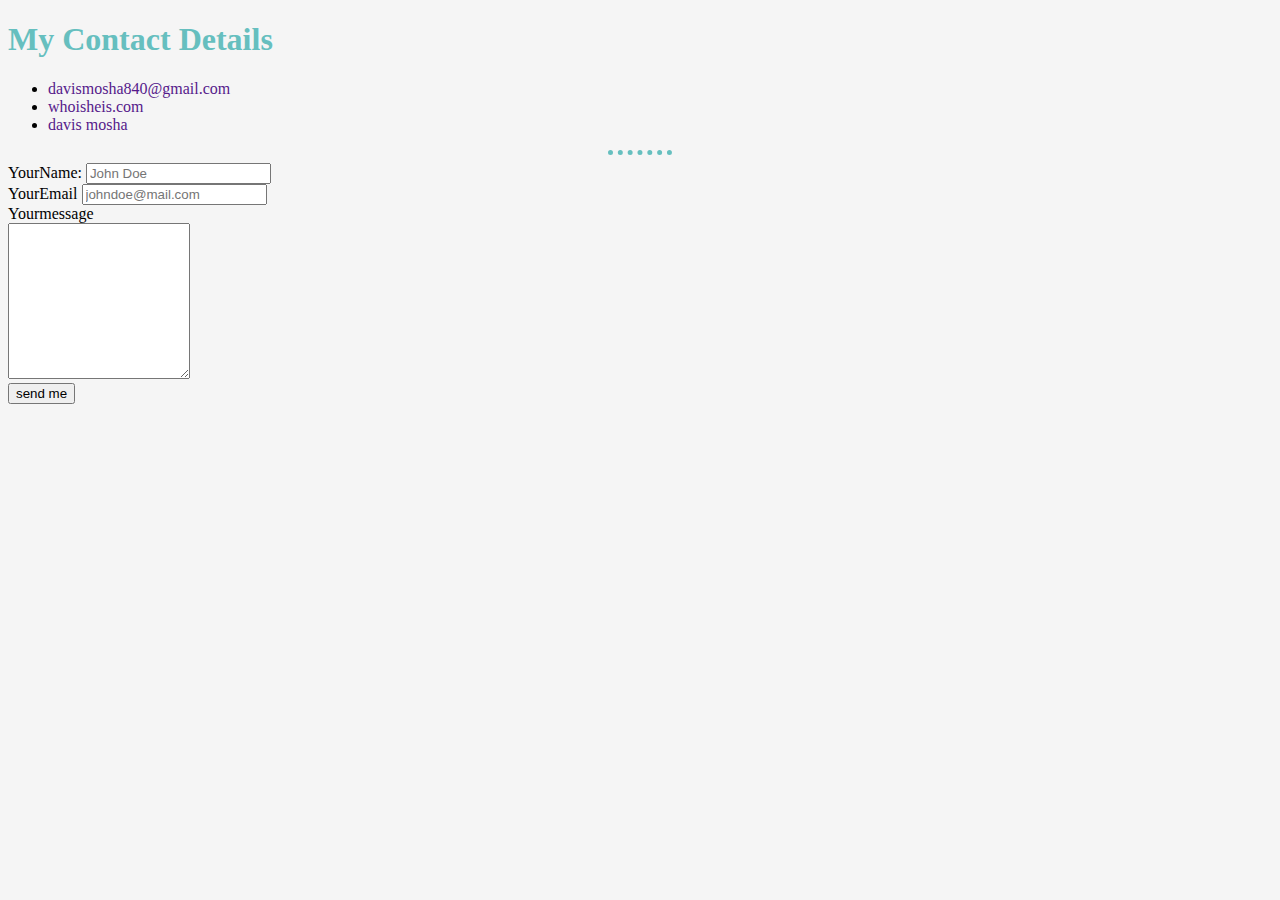
<file: contact.html>
<!DOCTYPE html>
<html lang="en">
  <head>
    <meta charset="UTF-8" />
    <meta http-equiv="X-UA-Compatible" content="IE=edge" />
    <meta name="viewport" content="width=device-width, initial-scale=1.0" />
    <title>My Contacts</title>
    <link rel="stylesheet" href="css/index.css" />
  </head>

  <body>
    <h1>My Contact Details</h1>
    <ul>
      <li><a href="">davismosha840@gmail.com</a></li>
      <li><a href="">whoisheis.com</a></li>
      <li><a href="">davis mosha</a></li>
    </ul>
    <hr />
    <form action="index.html" method="post">
      <label for="">YourName:</label>
      <input type="text" placeholder="John Doe" required /><br />
      <label for="">YourEmail</label>
      <input type="email" placeholder="johndoe@mail.com" required /><br />
      <label for="">Yourmessage</label><br />
      <textarea name="" id="" cols="20" rows="10"></textarea><br />
      <input type="submit" value="send me" />
    </form>
  </body>
</html>
</file>
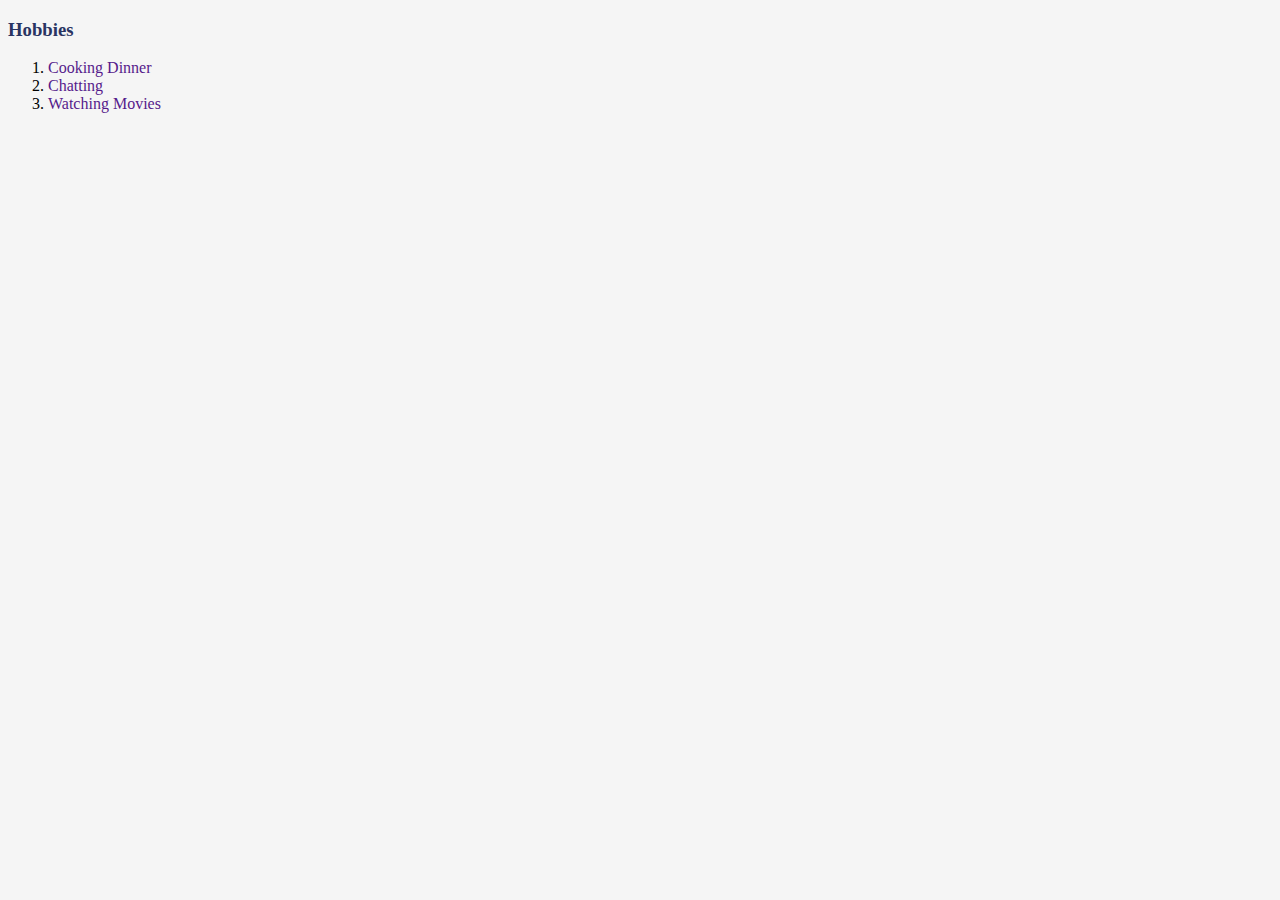
<file: hobbies.html>
<!DOCTYPE html>
<html lang="en">
  <head>
    <meta charset="UTF-8" />
    <meta http-equiv="X-UA-Compatible" content="IE=edge" />
    <meta name="viewport" content="width=device-width, initial-scale=1.0" />
    <title>hobbies</title>
    <link rel="stylesheet" href="css/index.css" />
  </head>

  <body>
    <h3>Hobbies</h3>
    <ol>
      <li><a href="">Cooking Dinner</a></li>
      <li><a href="">Chatting</a></li>
      <li><a href="">Watching Movies</a></li>
    </ol>
  </body>
</html>
</file>
<file: css/index.css>
body {
  background-color: #f5f5f5;
}
hr {
  border-style: none;
  border-top: dotted;
  width: 5%;
  color: grey;
  border-width: 5px;
  color: #66bfbf;
}

h3 {
  color: #293462;
}

h1 {
  color: #66bfbf;
}
a {
  text-decoration: none;
}
</file>
